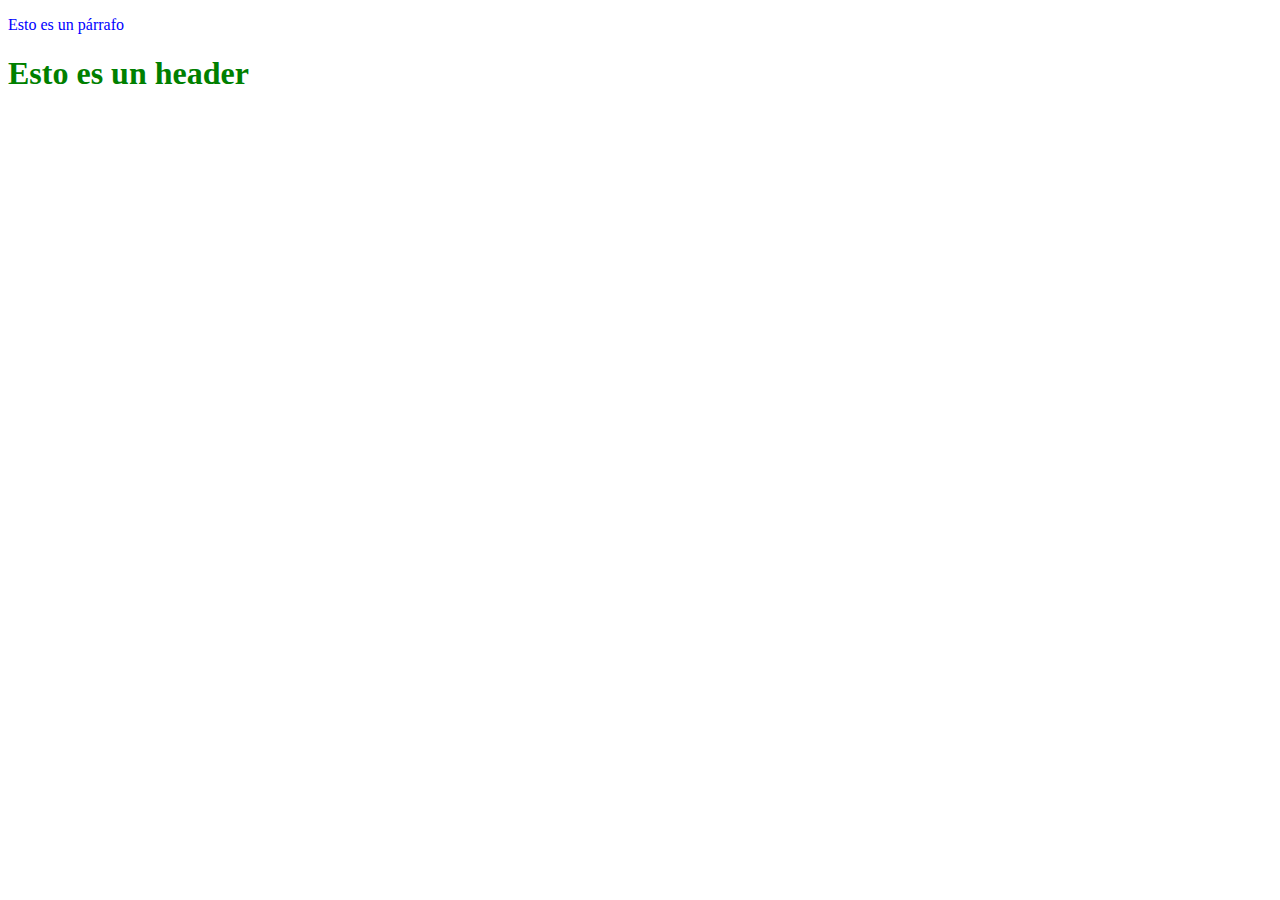
<file: page_a.html>
<!DOCTYPE html>
<html>
  <head>
    <meta charset="utf-8" />
    <link rel="stylesheet" href="styles/style.css" />
    <title>[Página A]</title>
  </head>
  <body>
    <p>Esto es un párrafo</p>
    <h1>Esto es un header</h1>
  </body>
</html>
</file>
<file: styles/style.css>
h1 {
color: green;
}

p {
    color: blue;
}

table {
    background-color: lightblue;
}
</file>
